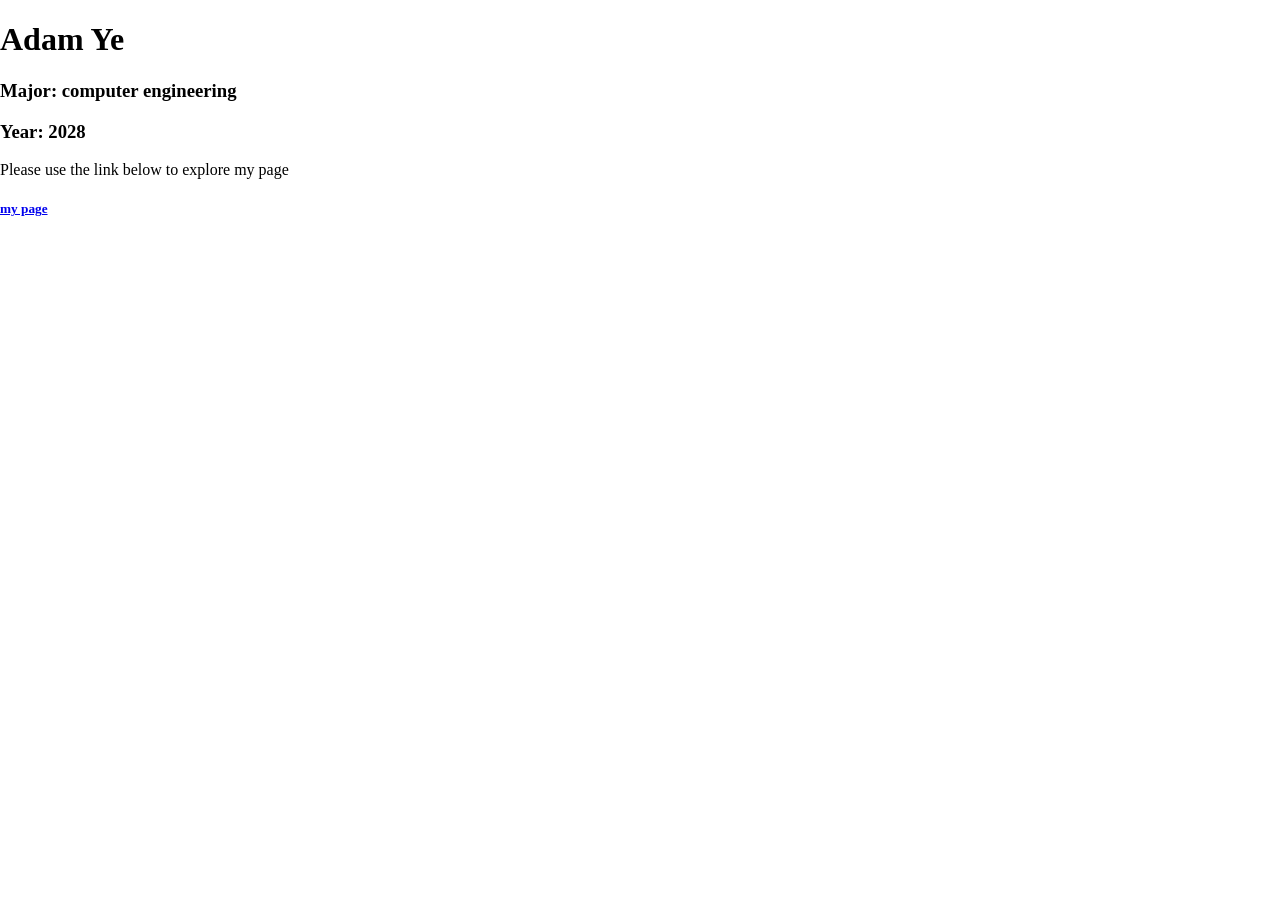
<file: index.html>
<!DOCTYPE html>
<html lang = "en">
<head>
    <meta charset="UTF-8">
    <title>Adam Ye</title>
    <link rel="stylesheet" href="adam/style.css">
</head>
<body>
    <header>
        <h1>Adam Ye</h1>
        <h3>Major: computer engineering</h3>
        <h3>Year: 2028</h3>
    </header>

    <p>Please use the link below to explore my page</p>
    <a href="adam/index.html"><h5>my page</h5></a>
</body>

</html>
</file>
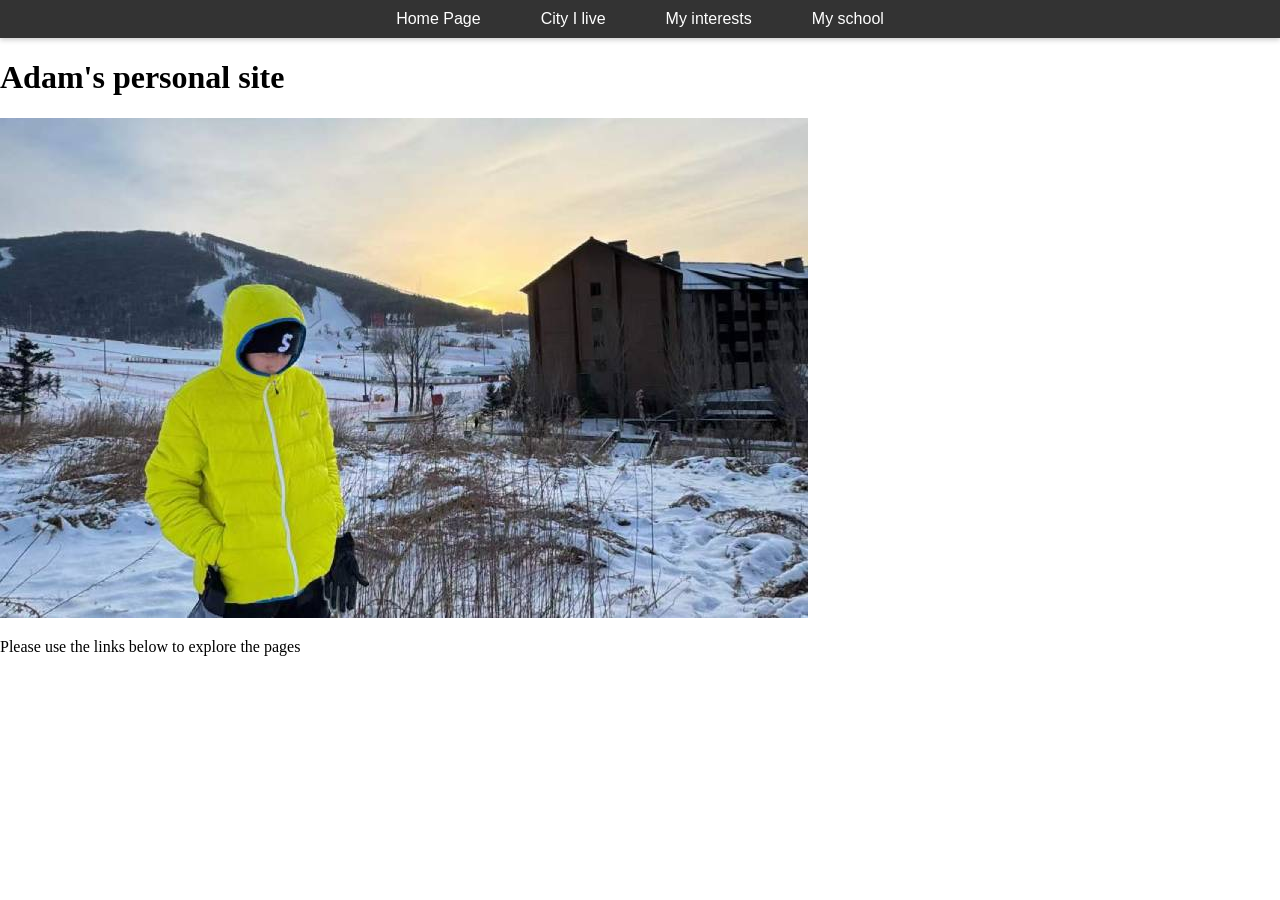
<file: adam/index.html>
<!DOCTYPE html>
<html lang="en">
<head>
    <meta charset="UTF-8">
    <title>Personal site: Home page</title>
    <link rel="stylesheet" href="style.css">
</head>
<body>
    <nav>
        <ul>
            <li><a href="index.html">Home Page</a></li>
            <li><a href="city.html">City I live</a></li>
            <li><a href="interests/ski.html">My interests</a>
                <!-- <ul>
                    <li><a href="interests/ski.html">Snowboarding</a></li>
                    <li><a href="interests/tennis.html">Tennis</a></li>
                    <li><a href="interests/music.html">Music</a></li>
                </ul> -->
            </li>
            <li><a href="ulink.html">My school</a></li>
        </ul>
    </nav>
    <header>
        <h1>Adam's personal site</h1>
        <img src="images/Adam-small.jpg" alt="adam photo">
        <p>Please use the links below to explore the pages</p>
    </header>
</body>
</html>
</file>
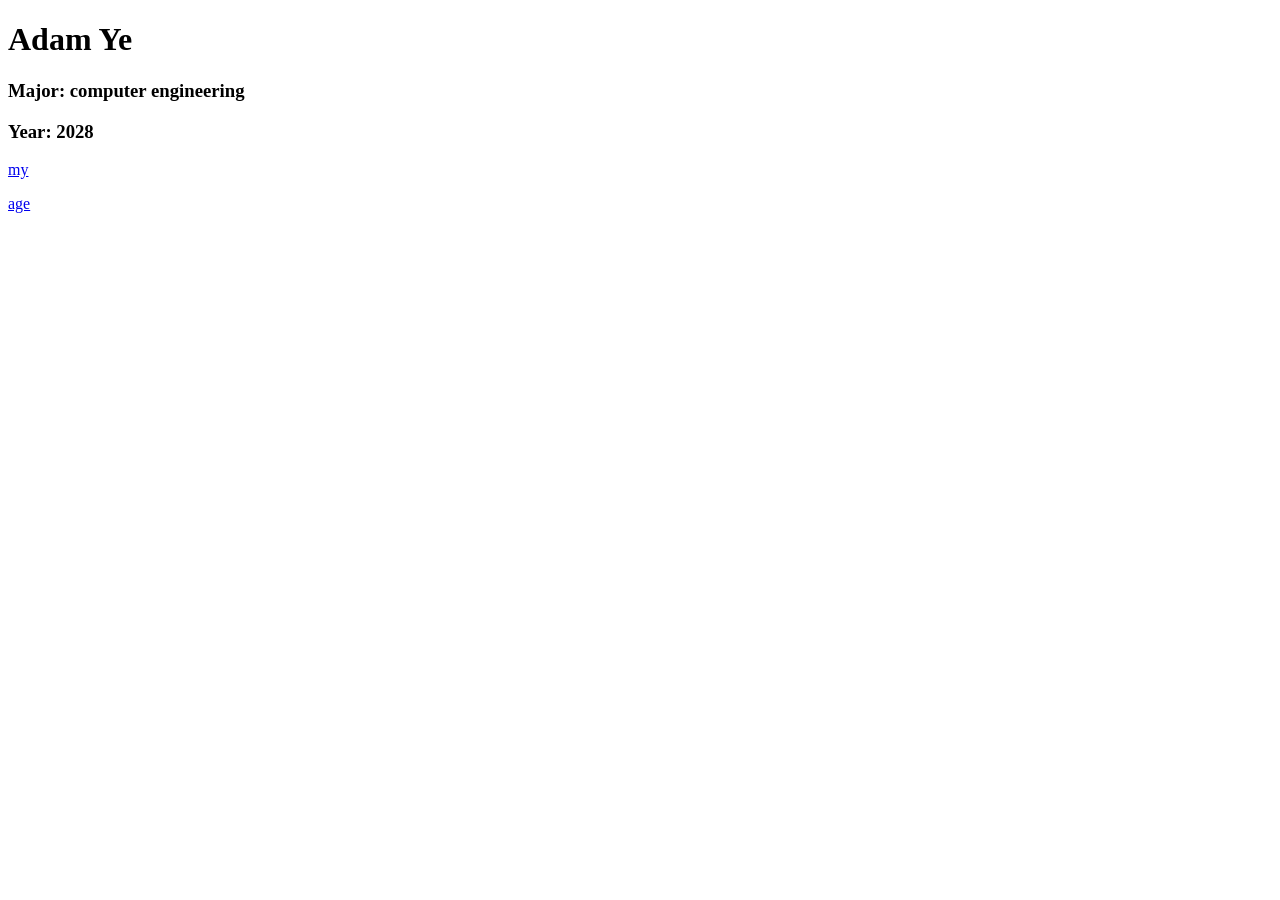
<file: Adam.html>
<!DOCTYPE html>
<html lang = "en">
<head>
    <meta charset="UTF-8">
    <title>Adam Ye</title>
</head>
<body>
    <header>
        <h1>Adam Ye</h1>
        <h3>Major: computer engineering</h3>
        <h3>Year: 2028</h3>
    </header>
    
    <a href="adam/index.html">my <p></p>age</a>
</body>

</html>
</file>
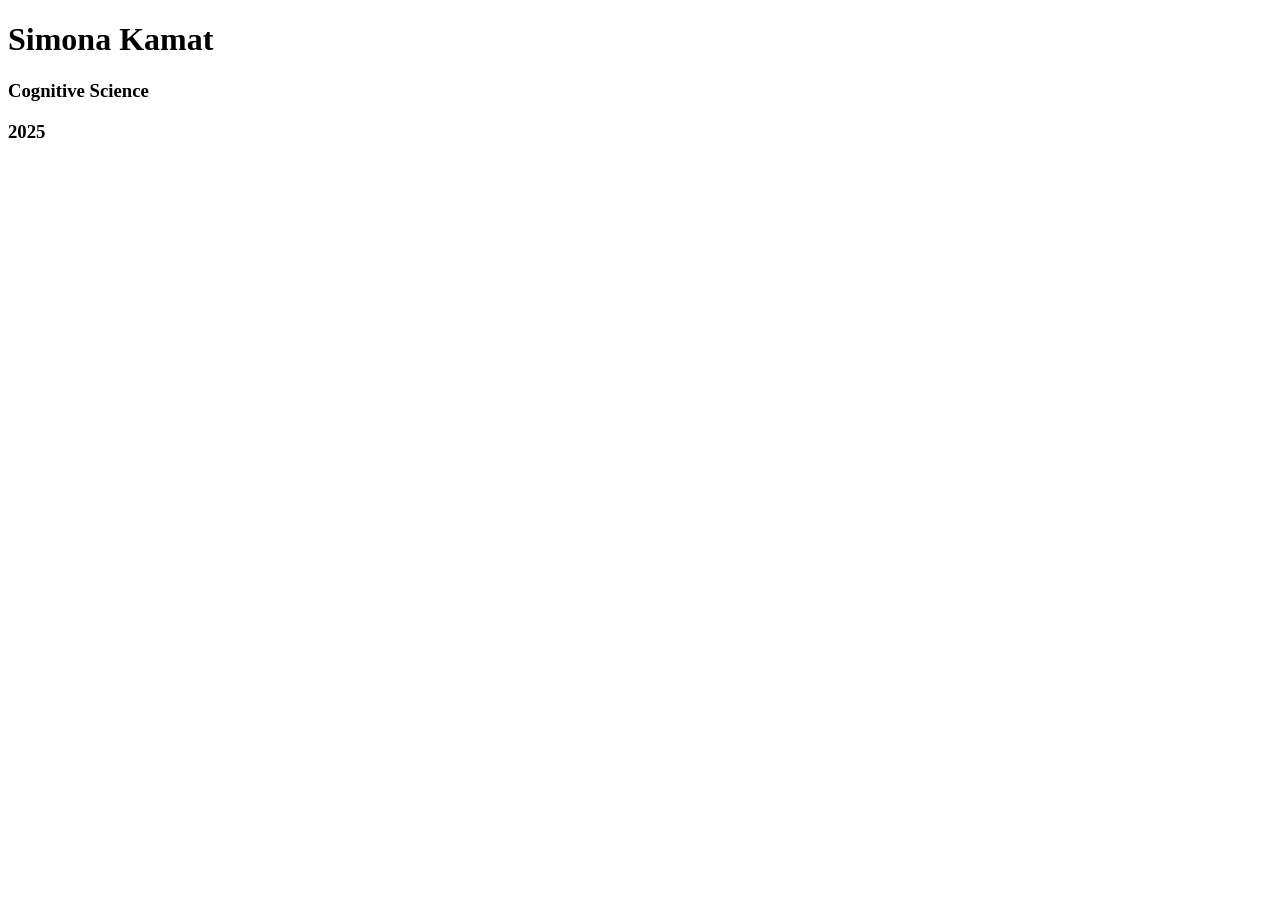
<file: Simona.html>
<!DOCTYPE html>
<html lang = "en">
<head>
    <meta charset="UTF-8">
</head>
<body>
    <header>
        <h1>Simona Kamat</h1>
        <h3>Cognitive Science</h3>
        <h3>2025</h3>
    </header>
</body>

</html>
</file>
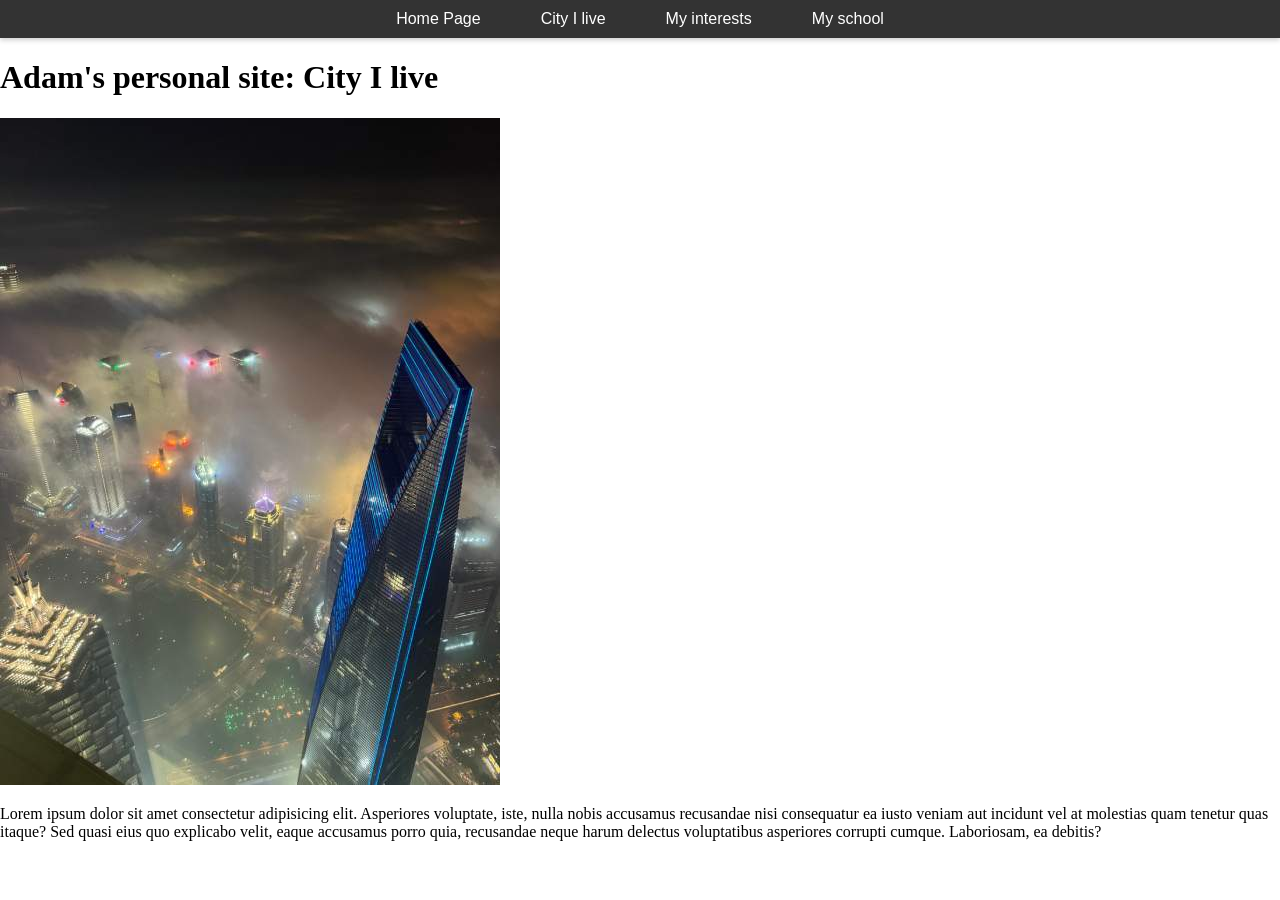
<file: adam/city.html>
<!DOCTYPE html>
<html lang="en">
<head>
    <meta charset="UTF-8">
    <title>City I live</title>
    <link rel="stylesheet" href="style.css">
</head>
<body>
    <nav>
        <ul>
            <li><a href="index.html">Home Page</a></li>
            <li><a href="city.html">City I live</a></li>
            <li><a href="interests/ski.html">My interests</a>
                <!-- <ul>
                    <li><a href="interests/ski.html">Snowboarding</a></li>
                    <li><a href="interests/tennis.html">Tennis</a></li>
                    <li><a href="interests/music.html">Music</a></li>
                </ul> -->
            </li>
            <li><a href="ulink.html">My school</a></li>
        </ul>
    </nav>
    <h1>Adam's personal site: City I live</h1>
    <p><img src="images/sh-small.jpg" alt="Shanghai"></p>
    <p>Lorem ipsum dolor sit amet consectetur adipisicing elit. Asperiores voluptate, iste, nulla nobis accusamus recusandae nisi consequatur ea iusto veniam aut incidunt vel at molestias quam tenetur quas itaque? Sed quasi eius quo explicabo velit, eaque accusamus porro quia, recusandae neque harum delectus voluptatibus asperiores corrupti cumque. Laboriosam, ea debitis?</p>
    
</body>
</html>
</file>
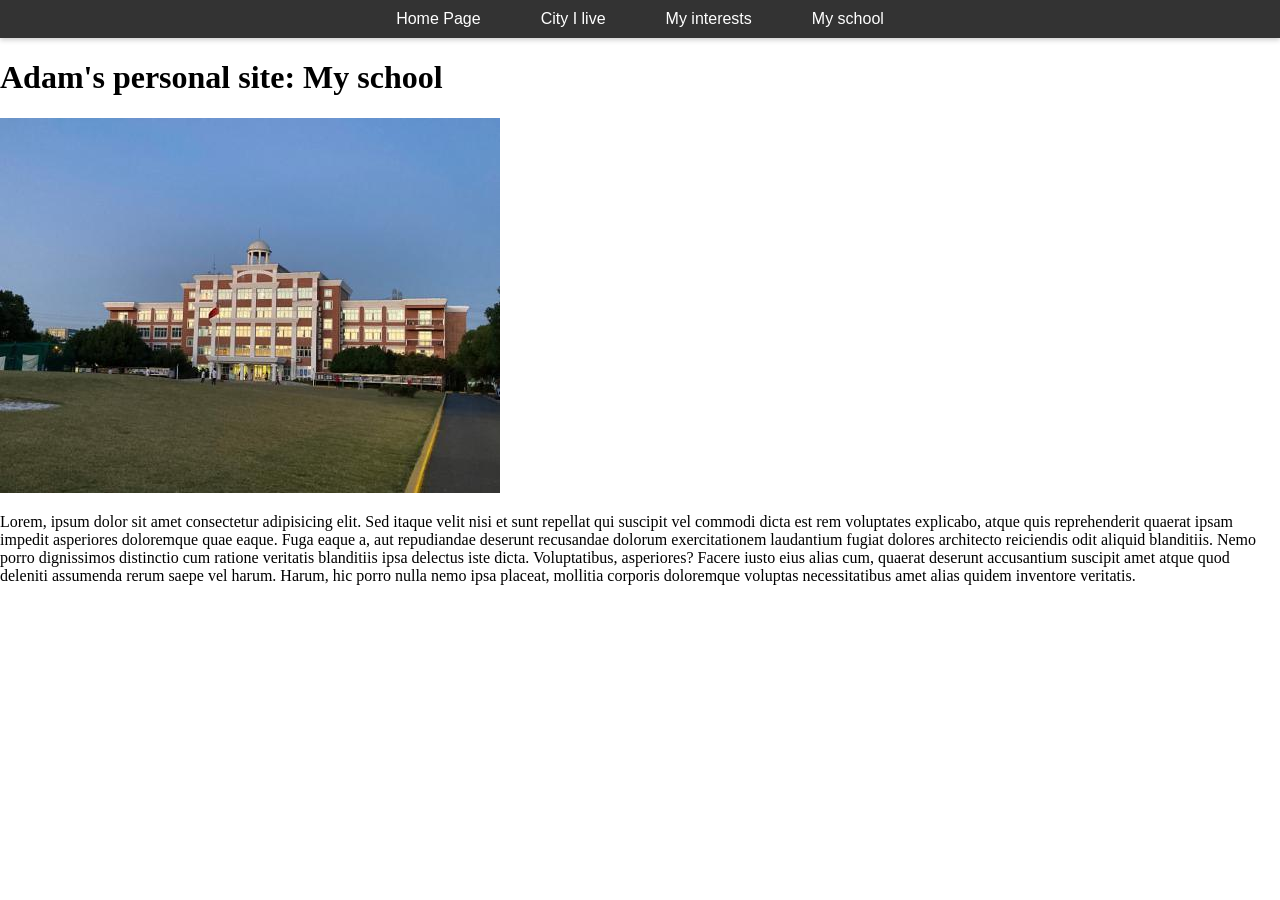
<file: adam/ulink.html>
<!DOCTYPE html>
<html lang="en">
    <head>
        <meta charset="UTF-8">
        <title>My school</title>
        <link rel="stylesheet" href="style.css">
    </head>
    <body>
        <nav>
            <ul>
                <li><a href="index.html">Home Page</a></li>
                <li><a href="city.html">City I live</a></li>
                <li><a href="interests/ski.html">My interests</a>
                    <!-- <ul>
                        <li><a href="interests/ski.html">Snowboarding</a></li>
                        <li><a href="interests/tennis.html">Tennis</a></li>
                        <li><a href="interests/music.html">Music</a></li>
                    </ul> -->
                </li>
                <li><a href="ulink.html">My school</a></li>
            </ul>
        </nav>
    <h1>Adam's personal site: My school</h1>
    <p><img src="images/ulink-small.jpg" alt="ulink pic"></p>
    <p>Lorem, ipsum dolor sit amet consectetur adipisicing elit. Sed itaque velit nisi et sunt repellat qui suscipit vel commodi dicta est rem voluptates explicabo, atque quis reprehenderit quaerat ipsam impedit asperiores doloremque quae eaque. Fuga eaque a, aut repudiandae deserunt recusandae dolorum exercitationem laudantium fugiat dolores architecto reiciendis odit aliquid blanditiis. Nemo porro dignissimos distinctio cum ratione veritatis blanditiis ipsa delectus iste dicta. Voluptatibus, asperiores? Facere iusto eius alias cum, quaerat deserunt accusantium suscipit amet atque quod deleniti assumenda rerum saepe vel harum. Harum, hic porro nulla nemo ipsa placeat, mollitia corporis doloremque voluptas necessitatibus amet alias quidem inventore veritatis.</p>
</body>
</html>
</file>
<file: adam/style.css>
body, ul, li {
    margin: 0;
    padding: 0;
    list-style: none;
}


nav {
    background-color: #333; 
    font-family: Arial, sans-serif;
    box-shadow: 0 2px 5px rgba(0, 0, 0, 0.2); 
}


nav > ul {
    display: flex;
    justify-content: center;
    align-items: center;
    padding: 10px 0;
}

nav > ul > li {
    margin: 0 15px;
}

nav > ul > li > a {
    color: white;
    text-decoration: none;
    padding: 10px 15px;
    font-size: 16px;
    transition: background-color 0.3s ease;
    border-radius: 4px; 
}

nav > ul > li > a:hover {
    background-color: #575757; /* Lighter hover effect */
}


nav a.active {
    background-color: #575757;
    color: #fff;
    font-weight: bold;
    border-radius: 4px;
}
</file>
